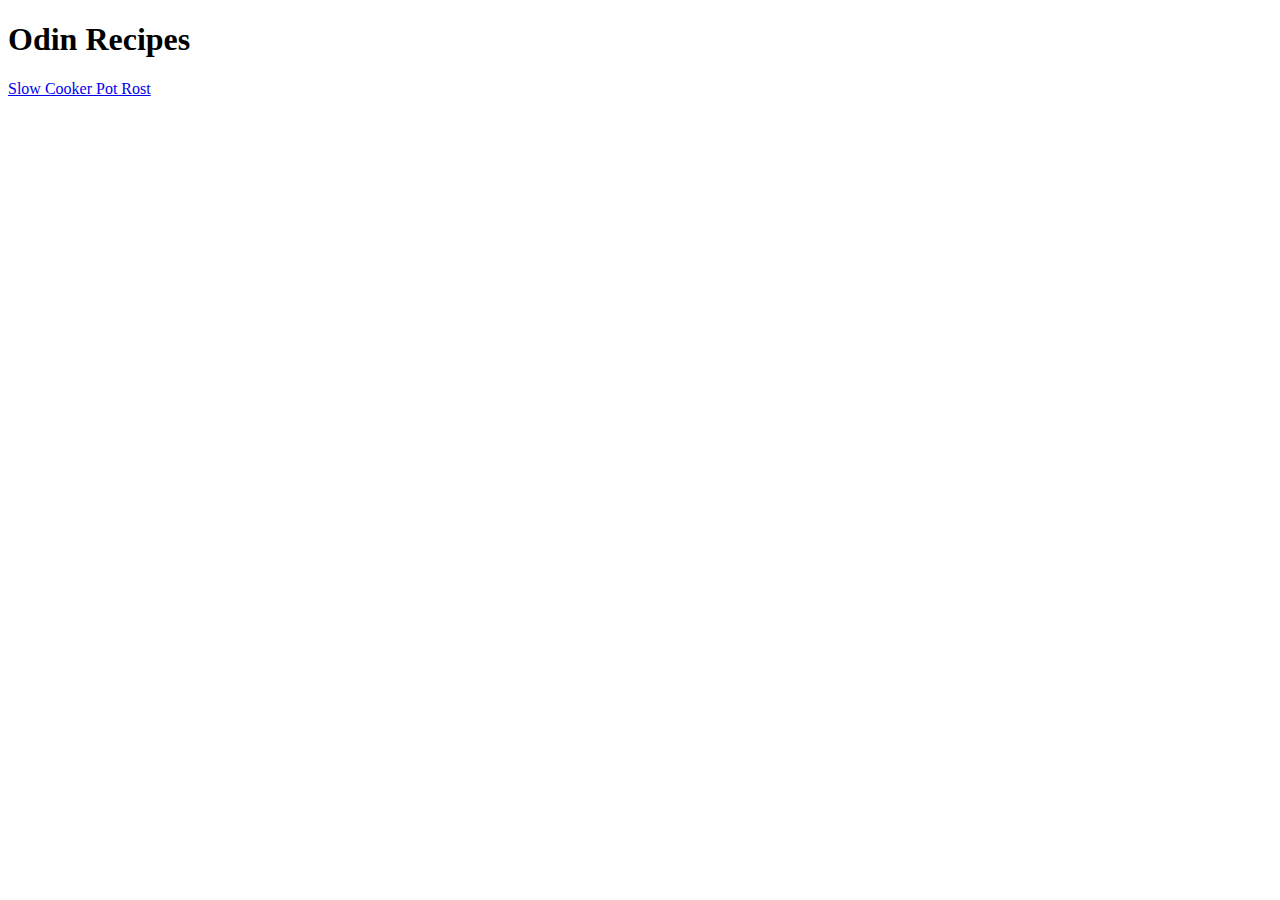
<file: index.html>
<!DOCTYPE html>
<html lang="en">
<head>
    <meta charset="UTF-8">
    <title>"My First Odin Project</title>
</head>



<body>
    <h1>Odin Recipes</h1>
         <a href="./recipes/potroast.html"> Slow Cooker Pot Rost </a>


</body>




</html>
</file>
